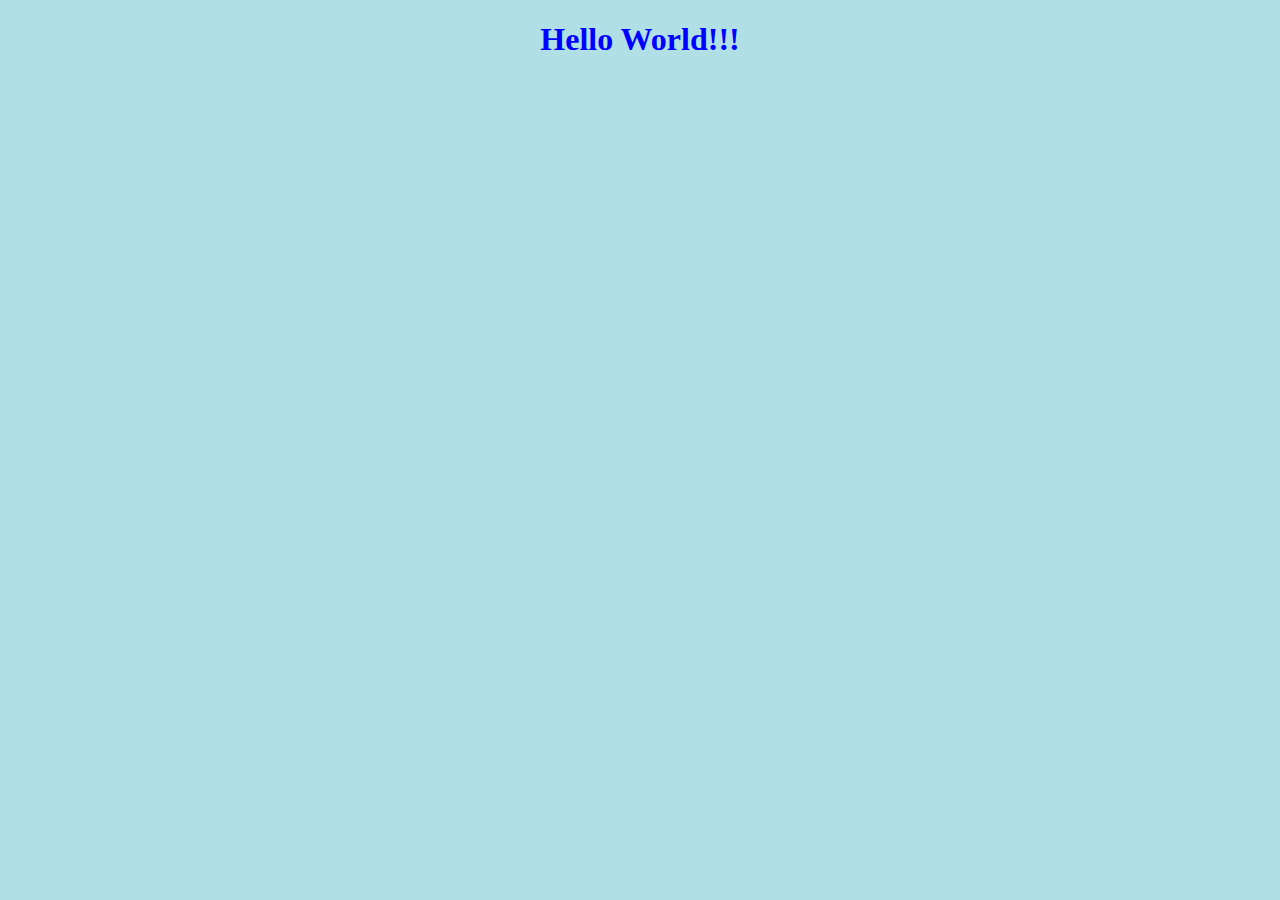
<file: src/main/resources/public/index.html>
<!DOCTYPE html>
<html lang="pt-br">
<head>
    <meta charset="UTF-8">
    <meta name="viewport" content="width=device-width, initial-scale=1.0">
    <link rel="stylesheet" href="css/estilo.css">
    <title>Document</title>
</head>
<body>
    <h1>Hello World!!!</h1>
</body>
</html>
</file>
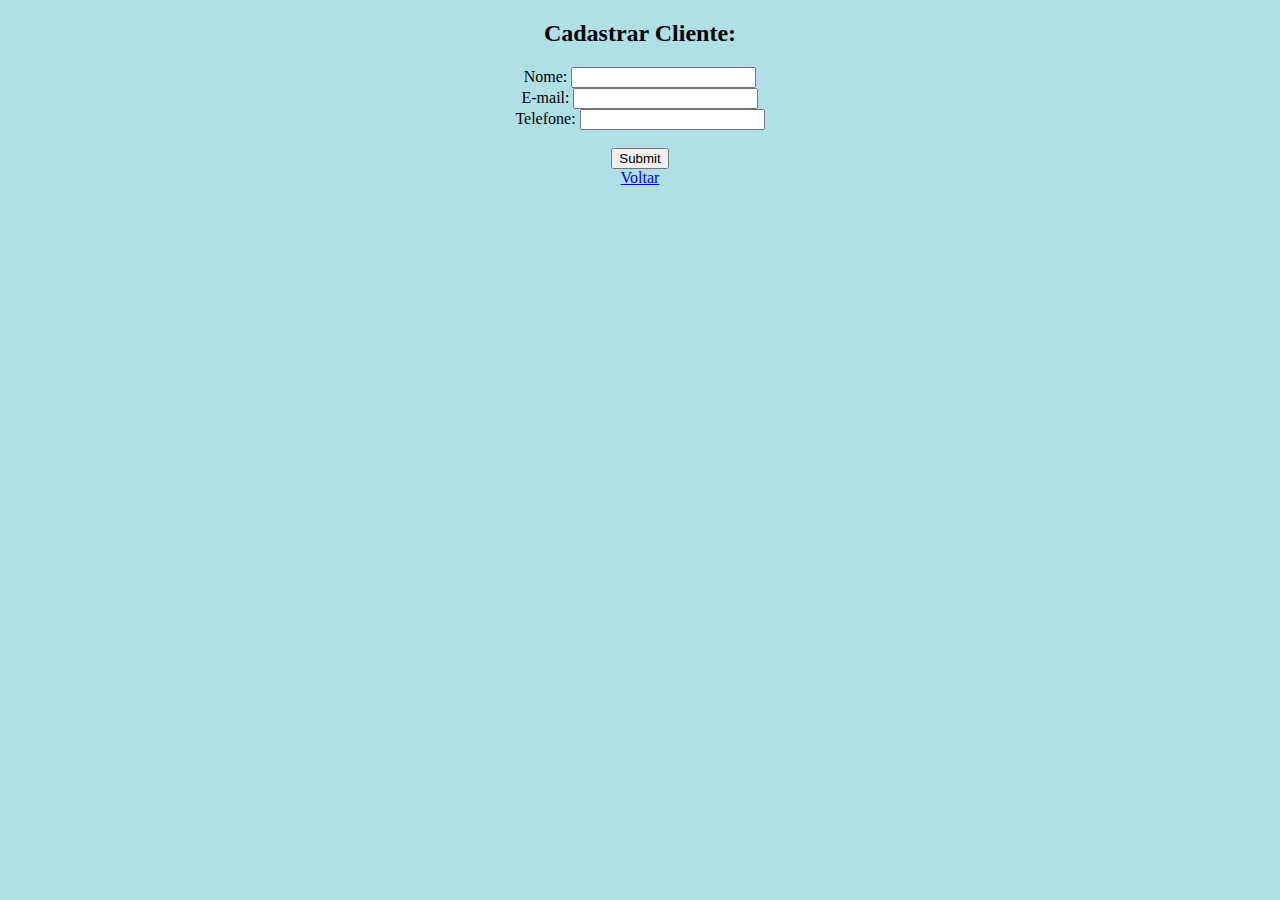
<file: src/main/resources/public/add.html>
<!DOCTYPE html>
<html lang="pt-br">
<head>
    <meta charset="UTF-8">
    <meta name="viewport" content="width=device-width, initial-scale=1.0">
    <link rel="stylesheet" href="css/estilo.css">
    <title>Adicionar Contato</title>
</head>
<body>
    <h2>Cadastrar Cliente:</h2>
       <form method="post" action="/add">
           <label for="nome">Nome:</label>
           <input type="text" name="nome"/><br/>
           <label for="email">E-mail:</label>
           <input type="text" name="email"/><br/>
           <label for="telefone">Telefone:</label>
           <input type="text" name="telefone"/><br/>
           <br/>
           <input type="submit"/>
       </form>
       <a href="/">Voltar</a> 
</body>
</html>
</file>
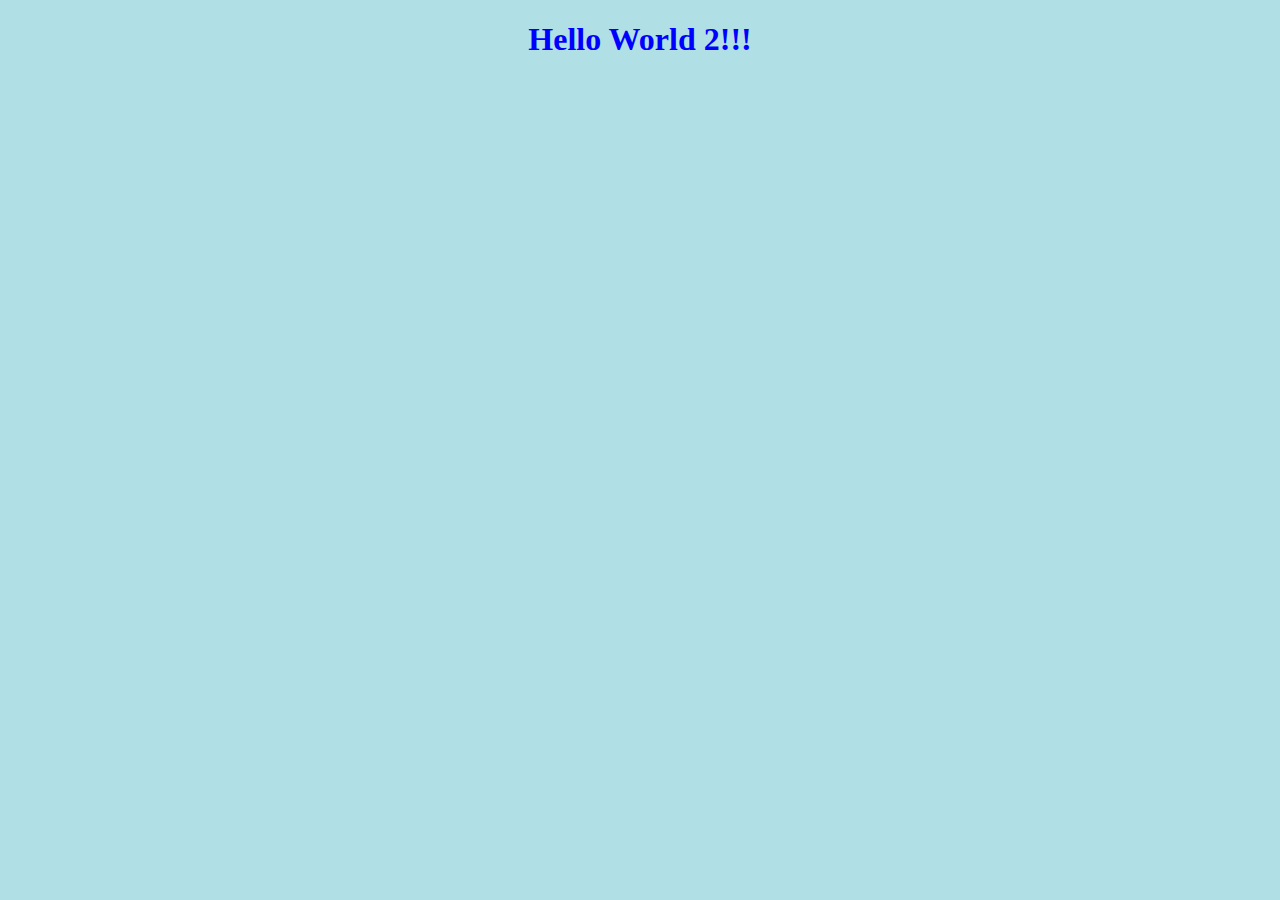
<file: src/main/resources/public/index2.html>
<!DOCTYPE html>
<html lang="pt-br">
<head>
    <meta charset="UTF-8">
    <meta name="viewport" content="width=device-width, initial-scale=1.0">
    <link rel="stylesheet" href="css/estilo.css">
    <title>Document</title>
</head>
<body>
    <h1>Hello World 2!!!</h1>
</body>
</html>
</file>
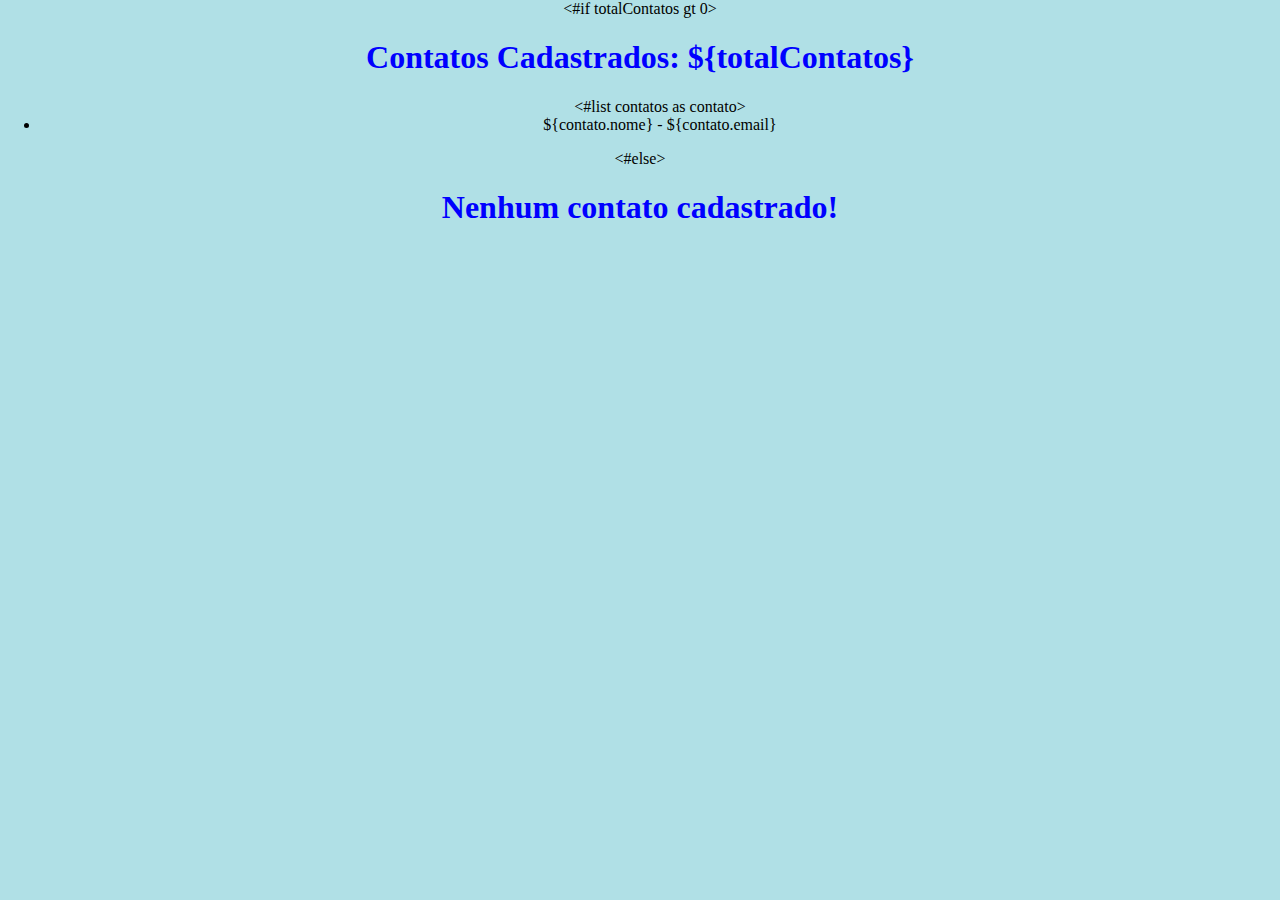
<file: src/main/resources/public/list.html>
<!DOCTYPE html>
<html lang="pt-br">
<head>
    <meta charset="UTF-8">
    <meta name="viewport" content="width=device-width, initial-scale=1.0">
    <link rel="stylesheet" href="css/estilo.css">
    <title>${titulo}</title>
</head>
<body>
    <#if totalContatos gt 0>
        <h1>Contatos Cadastrados: ${totalContatos}</h1>

        <ul>
            <#list contatos as contato>
                <li>${contato.nome} - ${contato.email}</li>
            </#list>
        </ul>
    <#else>
        <h1> Nenhum contato cadastrado!</h1>

    </#if>
    
</body>
</html>
</file>
<file: src/main/resources/public/css/estilo.css>
body {
    background-color: powderblue;
    margin: auto;
    text-align: center;
    align-items: center;
    
}
h1 {
    color: blue;
}
</file>
